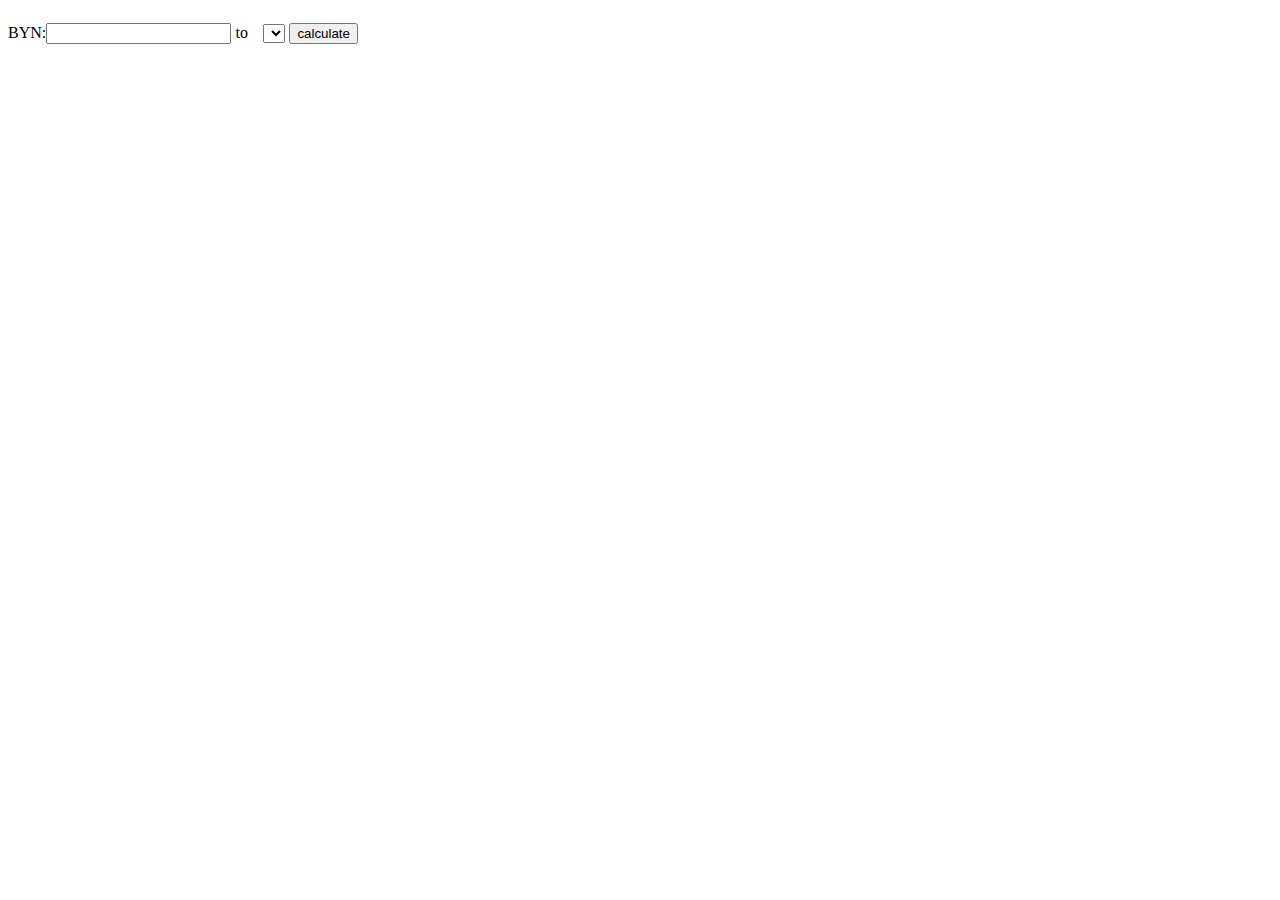
<file: calc/index.html>
<!DOCTYPE html>
<html lang="en">

<head>
    <meta charset="UTF-8">
    <meta name="viewport" content="width=device-width, initial-scale=1.0">
    <meta http-equiv="X-UA-Compatible" content="ie=edge">
    <title>Document</title>
    <link rel="stylesheet" href="css/main.css">
</head>

<body>
    <div class="calc">
        <form class="calc_form" id="form">
            <label class="current_currency">
                <p>BYN:</p>
                <input id="current_currency" type="text">
            </label>
            <label class="new_currency">
                <p class="nc">to</p>
                <select id="currencys">
                </select>
            </label>
            <button>calculate</button>
        </form>
        <div class="calc_result" id="result"></div>
    </div>





    <script src="js/main.js"></script>
</body>

</html>
</file>
<file: calc/css/main.css>
.calc {
    width: 350px;
}

.calc_form {
    display: flex;
    justify-content: space-between;
    align-items: center;
}

.current_currency, .new_currency {
    display: flex;
    justify-content: center;
    align-items: center;
}

.calc_result {
    text-align: left;
}

.nc {
    padding-right: 15px;
}
</file>
